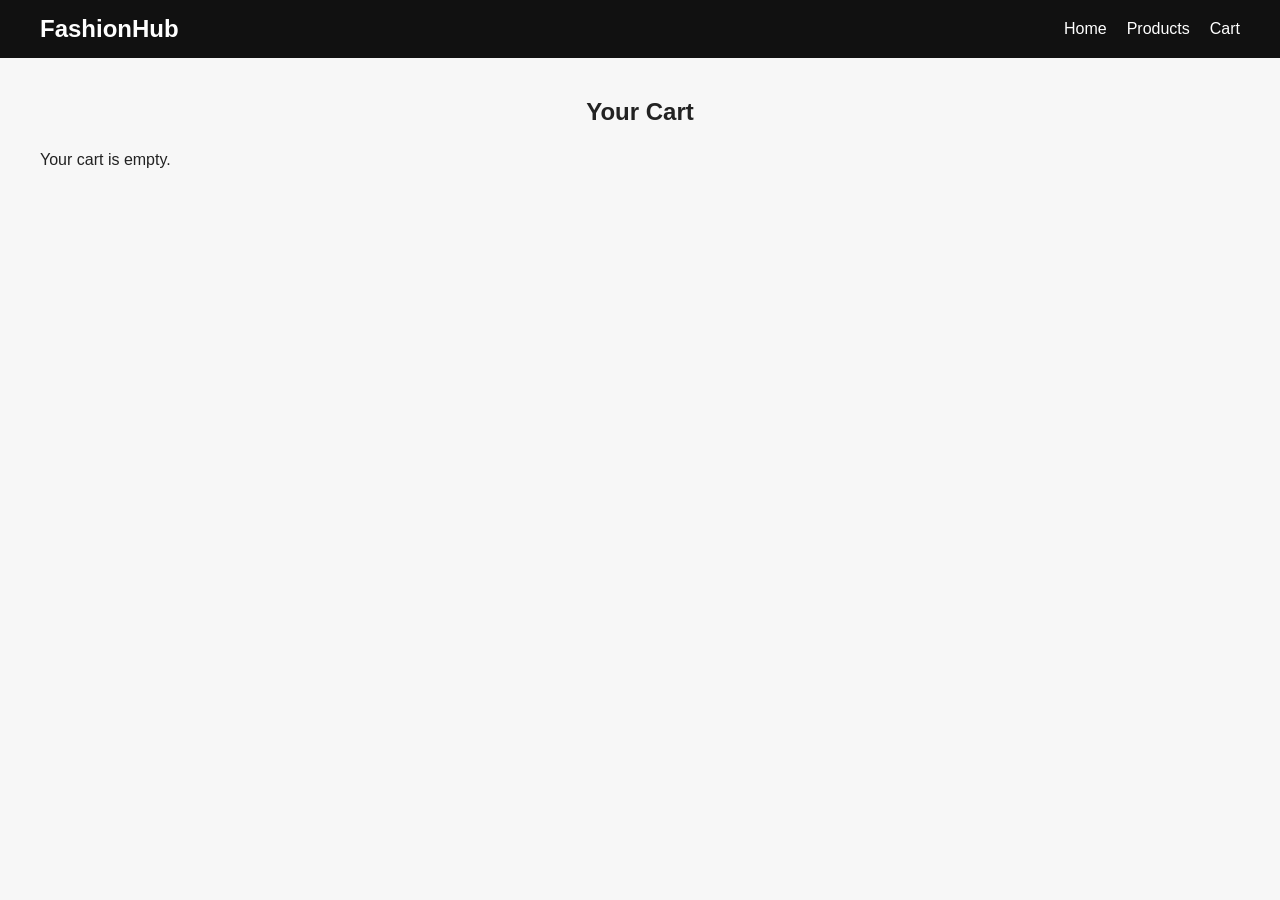
<file: ecommerce/cart.html>
<!DOCTYPE html>
<html lang="en">
<head>
<meta charset="UTF-8">
<meta name="viewport" content="width=device-width, initial-scale=1.0">
<title>Cart</title>
<link rel="stylesheet" href="css/style.css">
</head>
<body>

<nav>
<h1>FashionHub</h1>
<ul>
<li><a href="index.html">Home</a></li>
<li><a href="products.html">Products</a></li>
<li><a href="cart.html">Cart</a></li>
</ul>
</nav>

<section>
<h2 class="center">Your Cart</h2>

<div id="cart-items"></div>

<h3 id="total"></h3>

</section>

<script src="js/script.js"></script>

</body>
</html>
</file>
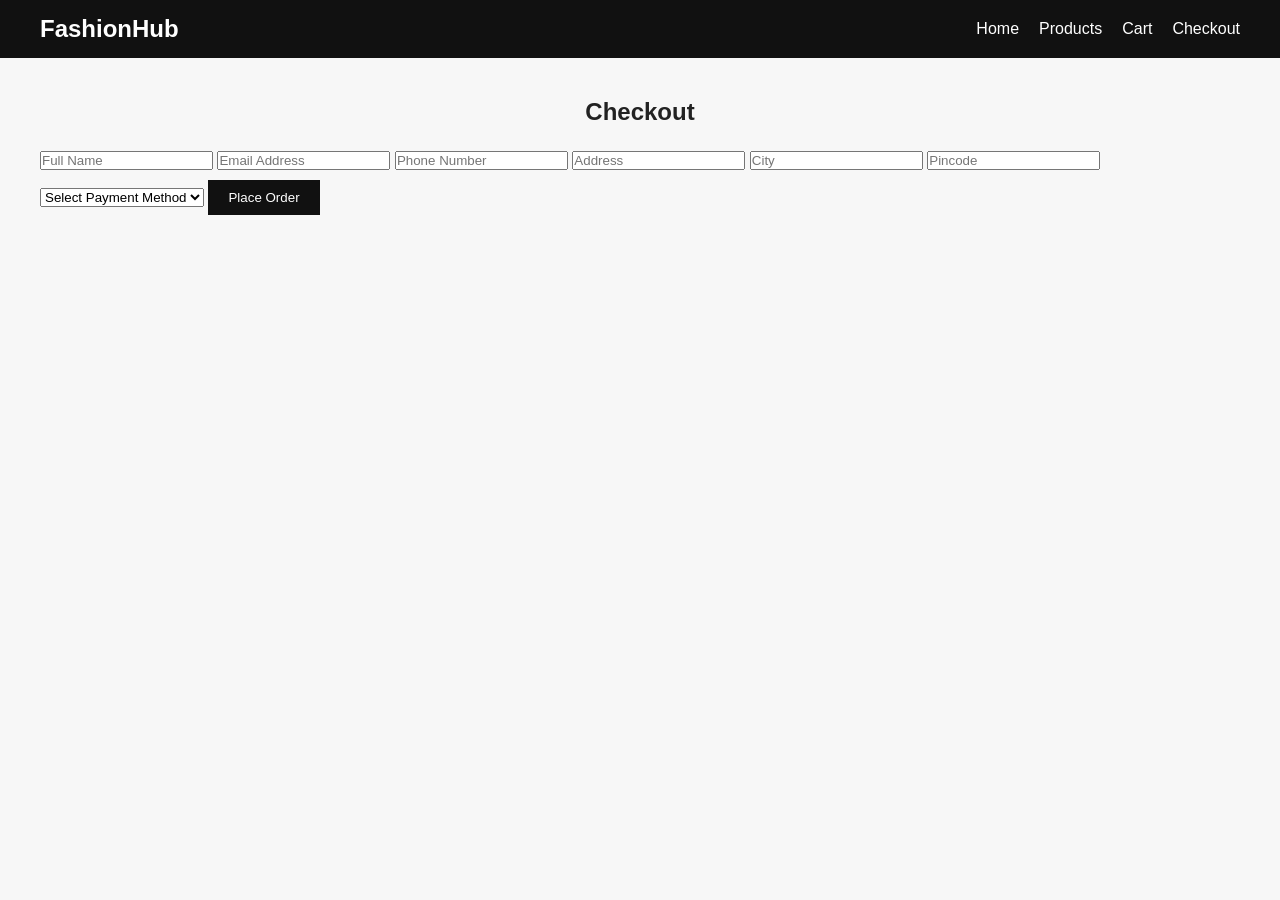
<file: ecommerce/checkout.html>
<!DOCTYPE html>
<html lang="en">
<head>
<meta charset="UTF-8">
<meta name="viewport" content="width=device-width, initial-scale=1.0">
<title>Checkout - FashionHub</title>
<link rel="stylesheet" href="css/style.css">
</head>
<body>

<nav>
<h1>FashionHub</h1>
<ul>
<li><a href="index.html">Home</a></li>
<li><a href="products.html">Products</a></li>
<li><a href="cart.html">Cart</a></li>
<li><a href="checkout.html">Checkout</a></li>
</ul>
</nav>

<section class="checkout-box">
<h2 class="center">Checkout</h2>

<form>
<input type="text" placeholder="Full Name" required>
<input type="email" placeholder="Email Address" required>
<input type="text" placeholder="Phone Number" required>
<input type="text" placeholder="Address" required>
<input type="text" placeholder="City" required>
<input type="text" placeholder="Pincode" required>

<select required>
<option value="">Select Payment Method</option>
<option>Cash on Delivery</option>
<option>UPI</option>
<option>Credit Card</option>
<option>Debit Card</option>
</select>

<button type="submit" class="btn">Place Order</button>
</form>

</section>

</body>
</html>
</file>
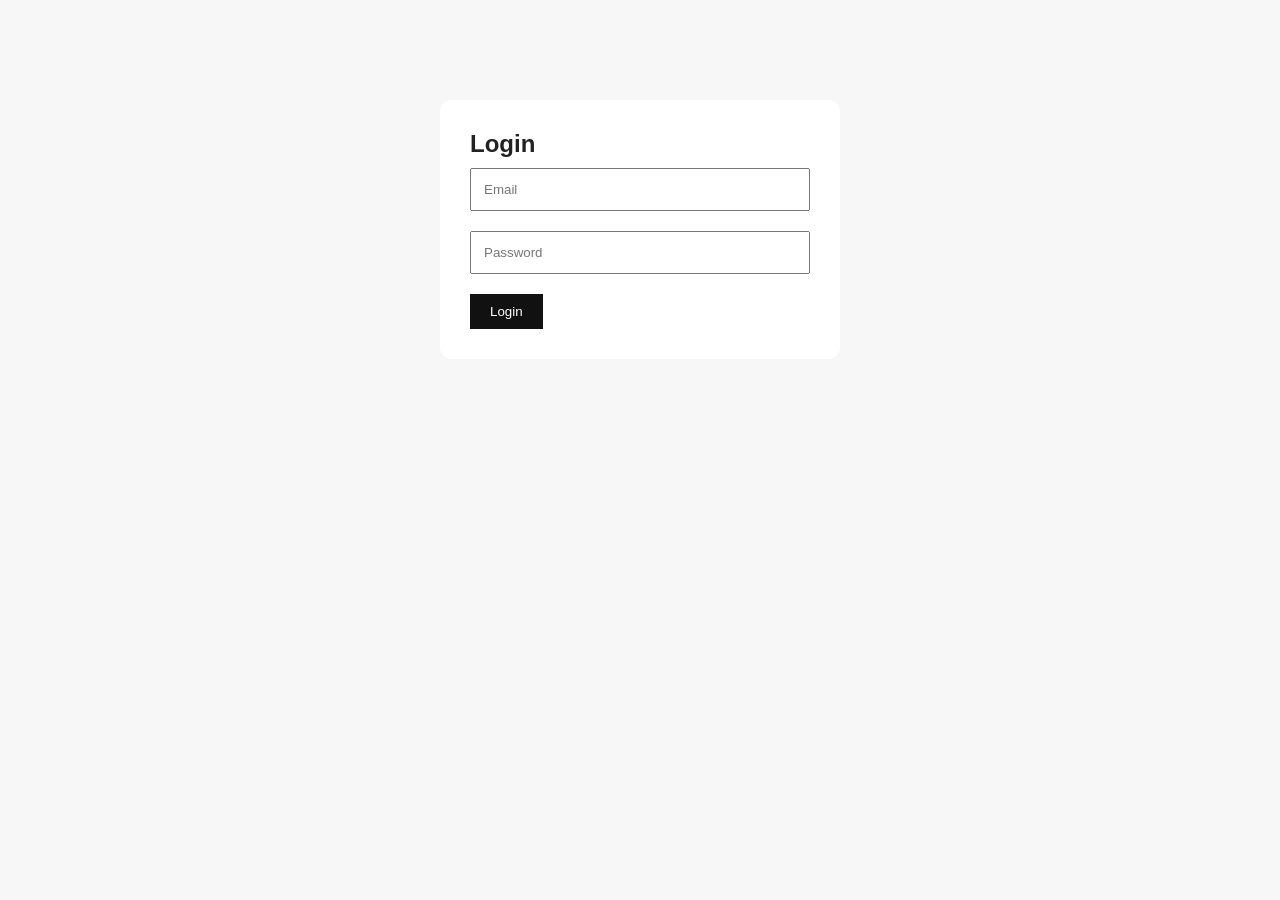
<file: ecommerce/login.html>
<html lang="en">
<head>
<meta charset="UTF-8">
<meta name="viewport" content="width=device-width, initial-scale=1.0">
<title>Login</title>
<link rel="stylesheet" href="css/style.css">
</head>
<body>
<section class="login-box">
<h2>Login</h2>
<input type="text" placeholder="Email">
<input type="password" placeholder="Password">
<button class="btn">Login</button>
</section>
</body>
</html>
</file>
<file: ecommerce/css/style.css>
*{margin:0;padding:0;box-sizing:border-box;font-family:Arial,sans-serif}
body{background:#f7f7f7;color:#222}
nav{display:flex;justify-content:space-between;align-items:center;padding:15px 40px;background:#111;color:#fff}
nav ul{display:flex;gap:20px;list-style:none}
nav a{color:#fff;text-decoration:none}
.hero{padding:80px 40px;text-align:center;background:#e9e9e9}
.hero h2{font-size:42px;margin-bottom:10px}
.btn{display:inline-block;background:#111;color:#fff;padding:10px 20px;text-decoration:none;border:none;cursor:pointer;margin-top:10px}
section{padding:40px}
.grid{display:grid;grid-template-columns:repeat(auto-fit,minmax(220px,1fr));gap:20px}
.card{background:#fff;padding:15px;border-radius:12px;box-shadow:0 4px 10px rgba(0,0,0,.08)}
.card img{width:100%;height:250px;object-fit:cover;border-radius:10px}
.card h3{margin:10px 0}
.center{text-align:center;margin-bottom:25px}
.login-box{max-width:400px;margin:100px auto;background:#fff;padding:30px;border-radius:12px}
.login-box input{width:100%;padding:12px;margin:10px 0}
#cart-items .item{background:#fff;padding:15px;margin-bottom:10px;border-radius:10px}
@media(max-width:768px){nav{flex-direction:column;gap:10px;padding:20px}.hero h2{font-size:32px}}
</file>
